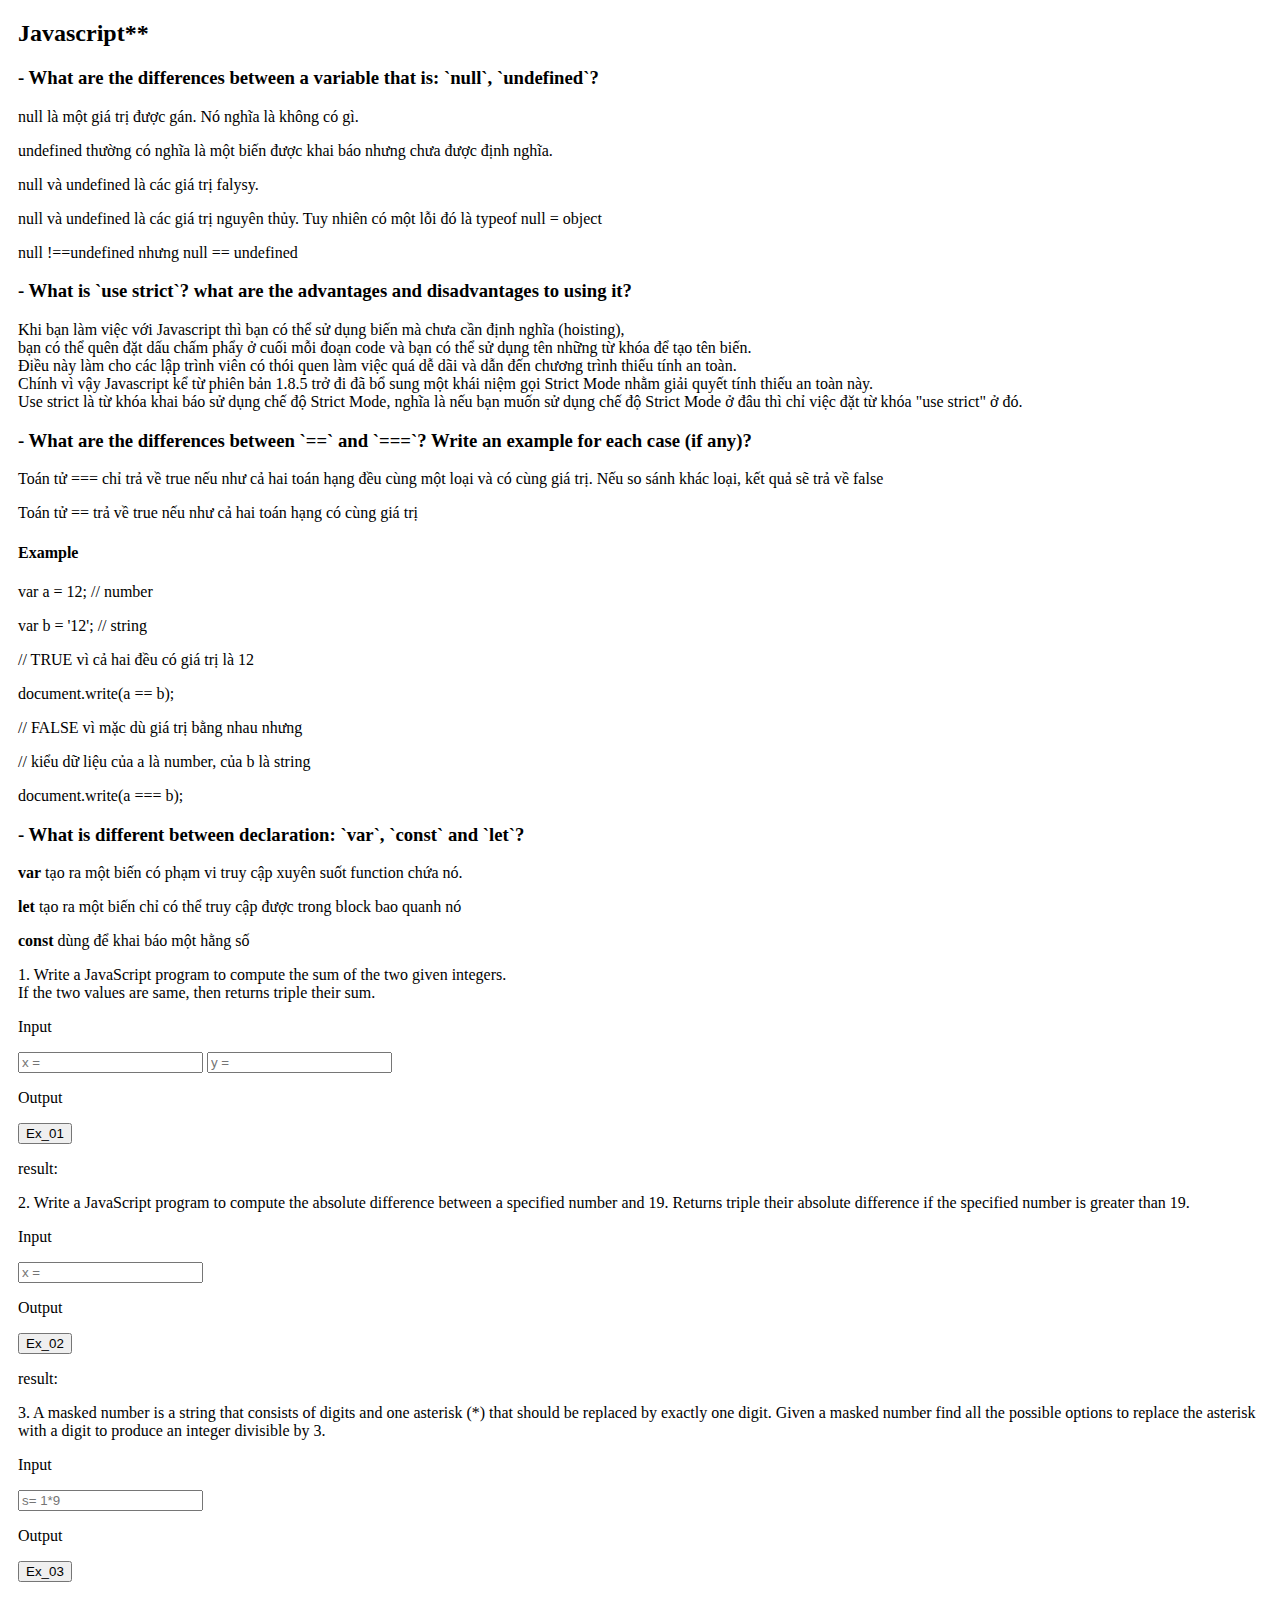
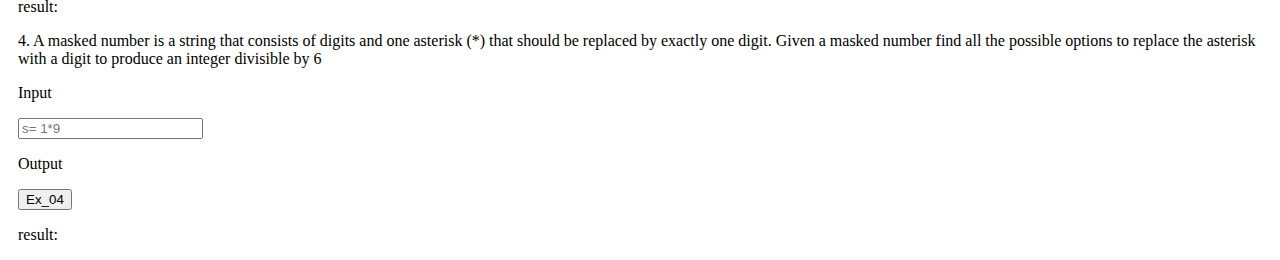
<file: index.html>
<!DOCTYPE html>
  <html>
  <head>
    <title>date01_js</title>
    <meta charset="UTF-8">
    <script src="./date_01.js" type="text/javascript"></script>
  </head>
  <body>
    <div style="padding: 0 10px;">
    <h2>Javascript**</h2>

    <h3>- What are the differences between a variable that is: `null`, `undefined`?</h3>
    <p> null là một giá trị được gán. Nó nghĩa là không có gì.</p>
    <p> undefined thường có nghĩa là một biến được khai báo nhưng chưa được định nghĩa.</p>
    <p> null và undefined là các giá trị falysy.</p>
    <p> null và undefined là các giá trị nguyên thủy. Tuy nhiên có một lỗi đó là typeof null = object</p>
    <p> null !==undefined nhưng null == undefined</p>

    <h3>- What is `use strict`? what are the advantages and disadvantages to using it?</h3>
    <p>Khi bạn làm việc với Javascript thì bạn có thể sử dụng biến mà chưa cần định nghĩa (hoisting),<br> bạn có thể quên đặt dấu chấm phẩy ở cuối mỗi đoạn code và bạn có thể sử dụng tên những từ khóa để tạo tên biến.<br> Điều này làm cho các lập trình viên có thói quen làm việc quá dễ dãi và dẫn đến chương trình thiếu tính an toàn. <br>Chính vì vậy Javascript kể từ phiên bản 1.8.5 trở đi đã bổ sung một khái niệm gọi Strict Mode nhằm giải quyết tính thiếu an toàn này.<br>Use strict là từ khóa khai báo sử dụng chế độ Strict Mode, nghĩa là nếu bạn muốn sử dụng chế độ Strict Mode ở đâu thì chỉ việc đặt từ khóa "use strict" ở đó.</p>


    <h3>- What are the differences between `==` and `===`? Write an example for each case (if any)?</h3>
    <p>Toán tử === chỉ trả về true nếu như cả hai toán hạng đều cùng một loại và có cùng giá trị. Nếu so sánh khác loại, kết quả sẽ trả về false</p>
    <p>Toán tử == trả về true nếu như cả hai toán hạng có cùng giá trị</p>
    <h4>Example</h4>
    <p>var a = 12; // number</p>
    <p>var b = '12'; // string</p>
    <p>// TRUE vì cả hai đều có giá trị là 12</p>
    <p>document.write(a == b); </p>
    <p>// FALSE vì mặc dù giá trị bằng nhau nhưng</p>
    <p>// kiểu dữ liệu của a là number, của b là string</p>
    <p>document.write(a === b);</p>

    <h3>- What is different between declaration: `var`, `const` and `let`?</h3>
    <p><b>var</b> tạo ra một biến có phạm vi truy cập xuyên suốt function chứa nó.</p>
    <p><b>let</b> tạo ra một biến chỉ có thể truy cập được trong block bao quanh nó</p>
    <p><b>const</b> dùng để khai báo một hằng số</p>
    </div>
    <div style="padding: 0 10px;">
      <p>1. Write a JavaScript program to compute the sum of the two given integers.<br> If the two values are same, then returns triple their sum.</p>
      <p>Input</p>
        <input type="text" id="x" placeholder="x =" /> 
        <input type="text" id="y" name="" placeholder="y =" /> 
      <p>Output</p>
      
      <button type="button" onclick="myFunction01()">Ex_01</button>
      <p id="ex01">result:</p>
    </div>

    <div style="padding: 0 10px;">
      <p>2. Write a JavaScript program to compute the absolute difference between a specified number and 19. Returns triple their absolute difference if the specified number is greater than 19.</p>
      <p>Input</p>
        <input type="text" id="a" placeholder="x =" /> 
      <p>Output</p>
      
      <button type="button" onclick="myFunction02()">Ex_02</button>
      <p id="ex02">result:</p>
    </div>

    <div style="padding: 0 10px;">
      <p>3. A masked number is a string that consists of digits and one asterisk (*) that should be replaced by exactly one digit. Given a masked number find all the possible options to replace the asterisk with a digit to produce an integer divisible by 3.</p>
      <p>Input</p>
        <input type="text" id="s" placeholder="s= 1*9" /> 
      <p>Output</p>
      
      <button type="button" onclick="myFunction03()">Ex_03</button>
      <p id="ex03">result:</p>
    </div>

    <div style="padding: 0 10px;">
    <p>4. A masked number is a string that consists of digits and one asterisk (*) that should be replaced by exactly one digit. Given a masked number find all the possible options to replace the asterisk with a digit to produce an integer divisible by 6</p>
    <p>Input</p>
      <input type="text" id="ch" placeholder="s= 1*9" /> 
    <p>Output</p>
    
    <button type="button" onclick="myFunction04()">Ex_04</button>
    <p id="ex04">result:</p>
    </div>
  </body>
  </html>
</file>
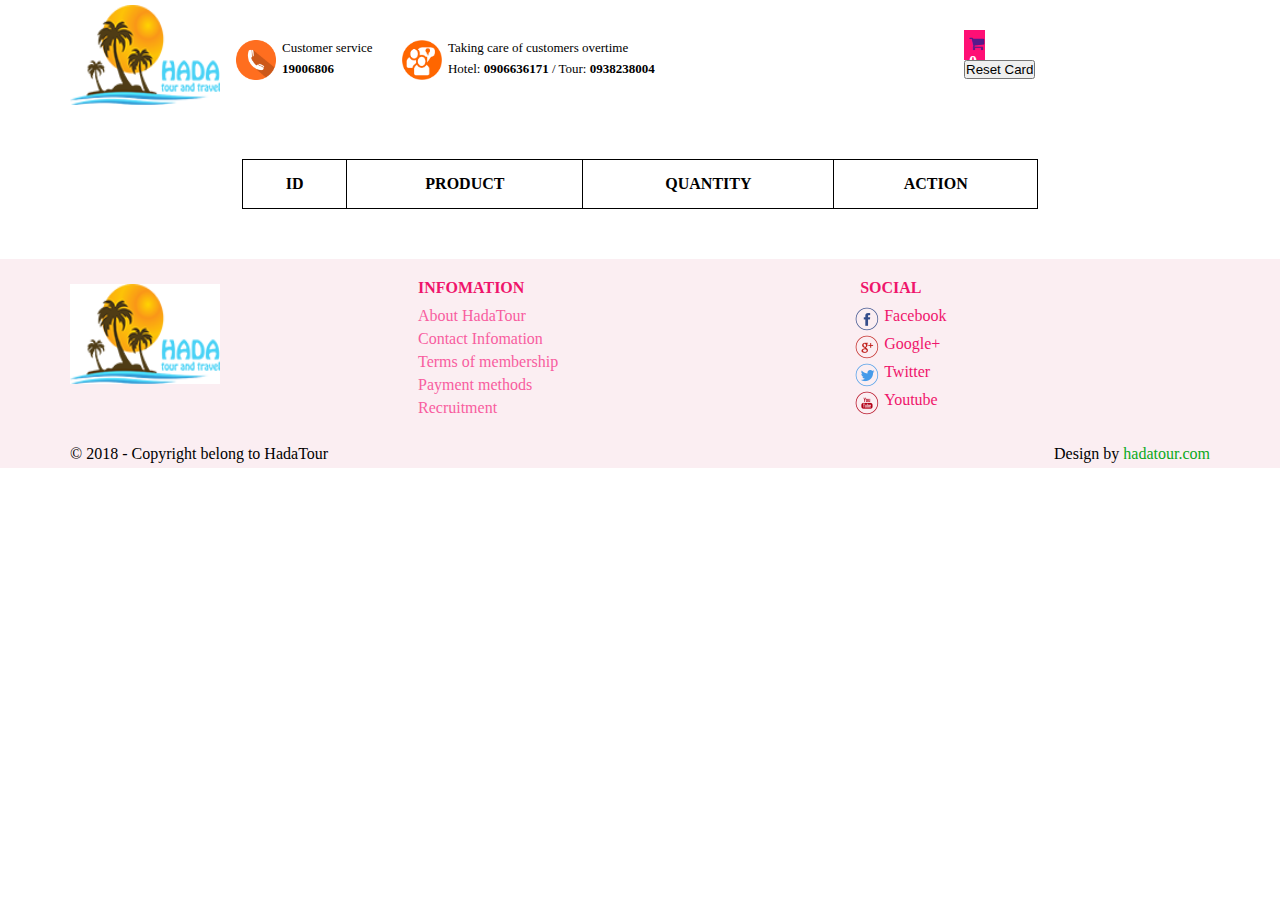
<file: JS_Card/card.html>
<!DOCTYPE html>    
<html lang=" en">

<head>
  <title>shopping card</title>
  <meta charset="UTF-8">
  <link rel="stylesheet" href="https://cdnjs.cloudflare.com/ajax/libs/font-awesome/4.7.0/css/font-awesome.min.css">
  <meta name="viewport" content="width=device-width, initial-scale=1, maximum-scale=1">
  <link rel="stylesheet" type="text/css"  href="./style.css">
</head>

<body>
 <header class="header-page">
  <div class="container">
    <!-- 1.1. LOGO -->
    <a class="logo" href="product.html"> <img src="./images/logo.png" alt=""> </a>
    <!-- 1.2. MENU -->
    <div class="menu-header">
      <div class="contact-header">
       <ul id="contact-header">
        <li>
          <img class="icon-header" src="./images/icon-phone.png" alt="">
          <div class="info-contact">
            <p>Customer service</p>
            <span>19006806</span>
          </div>
        </li>
        <li>
          <img class="icon-header icon-telephone" src="./images/contact.png" alt="">
          <div class="info-contact">
            <p>Taking care of customers overtime</p>
            <div>
              <p>Hotel:<span> 0906636171</span> / Tour:<span> 0938238004</span></p>
            </div>
          </div>
        </li>
      </ul>
    </div>
  </div>
  <div class="shopping-card">
    <form>
      <div class="cart-btn" id="cart-btn">
        <a href="" target="blank"><i class="fa fa-shopping-cart" aria-hidden="true"></i></a>
        <span class="noti-quantity" id="noti">0</span> 
      </div>
      <button type="button" id="reset-card-btn" class="reset-card-btn">Reset Card</button>
    </form>
  </div>
</div>
</header>

<main>
  <section class="section-shopping-card">
    <div class="hidden" id="cart-detail">
      <table class="table">
        <thead class="table table-hover">
          <tr>
            <th scope="col">Id</th>
            <th scope="col">Product</th>
            <th scope="col">Quantity</th>
            <th scope="col">Action</th>
          </tr>
        </thead>
        <tbody id="tbody-table">
        </tbody>
      </table>
    </div>
  </section> 
</main>

<footer class="footer-page">
  <!--   3.1. CONTENT
  3.1.1 LOGO -->
  <div class="container">
    <div class="top-footer-page">
      <div class="logo">
        <a href=""><img src="./images/logo.png" alt=""></a>
      </div>
      <!--      3.1.2 INFO -->
      <div class="footer-infomation">
        <div class="information">
          <h4>Infomation</h4>
          <ul>
            <li>
              <a href="">About HadaTour</a>
            </li>
            <li>
              <a href="">Contact Infomation</a>
            </li>
            <li>
              <a href="">Terms of membership</a>
            </li>
            <li>
              <a href="">Payment methods</a>
            </li>
            <li>
              <a href="">Recruitment</a>
            </li>
          </ul>
        </div>
        <!-- 3.1.3 SOCIAL -->
        <div class="social">
          <h4>social</h4>
          <ul>
            <li>
              <a href="">
                <a class="" href=""><img src="./images/icon-facebook.png" alt=""></a>
                <span>Facebook</span>
              </a>
            </li>
            <li>
              <a href="">
                <a class="" href=""><img src="./images/icon-google.png" alt=""></a>
                <span>Google+</span>
              </a>
            </li>
            <li>
              <a href="">
                <a class="" href=""><img src="./images/icon-twitter.png" alt=""></a>
                <span>Twitter</span>
              </a>
            </li>
            <li>
              <a href="">
                <a class="" href=""><img src="./images/icon-youtube.png" alt=""></a>
                <span>Youtube</span>
              </a>
            </li>
          </ul>
        </div>
        
      </div>
    </div>
    <!-- 3.2. COPYRIGHT -->
    <div class="copyright">
     <p>© 2018 - Copyright belong to HadaTour</p>
     <div class="mail-designer">
      <p>Design by
        <span>
          <a href="hadatour.com">hadatour.com</a>
        </span>
      </p>
    </div>
  </div>
</div>
</footer>
</body>
<script language="javascript" src="./day3.js"></script>
</html>
</file>
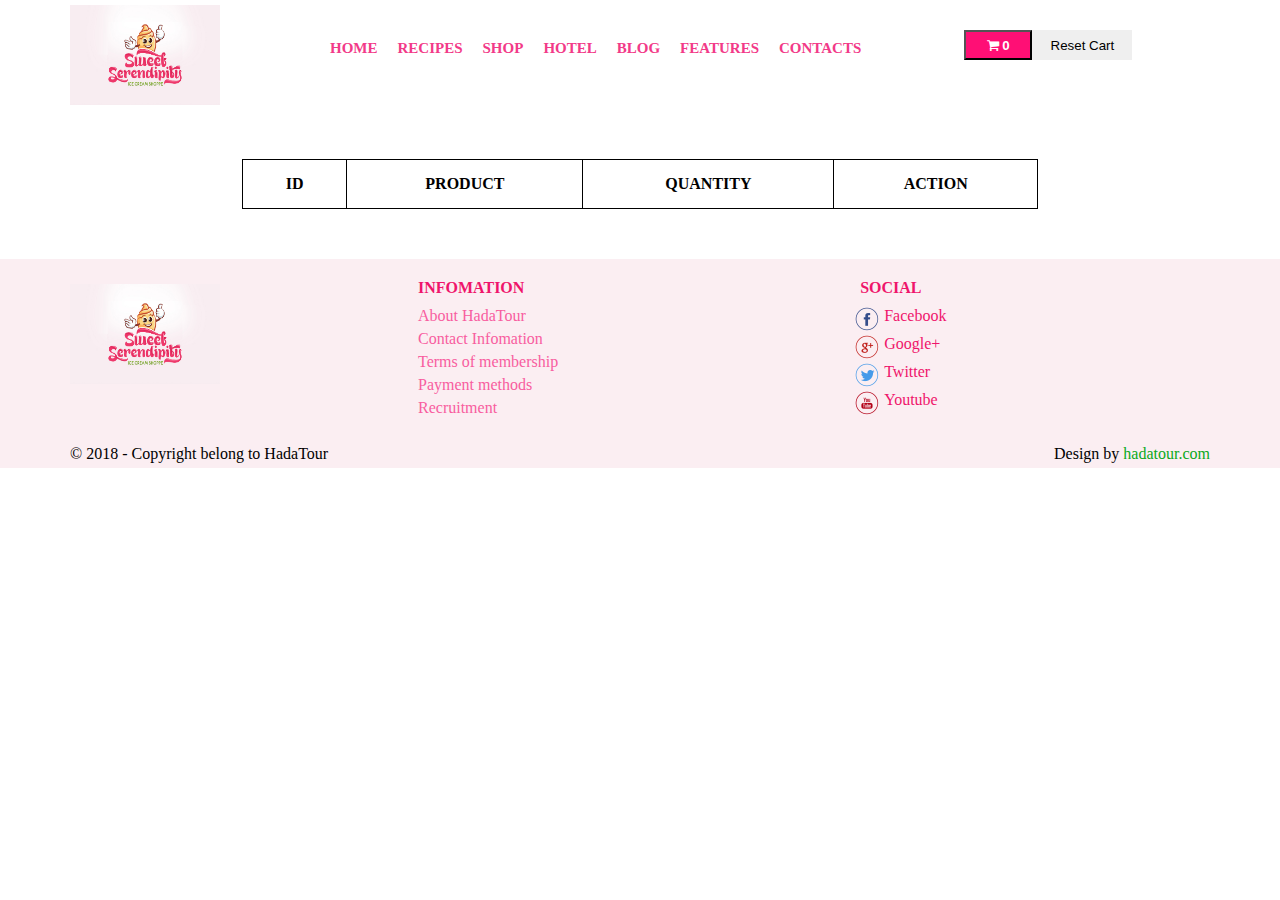
<file: JS_Card/cart.html>
<!DOCTYPE html>    
<html lang=" en">

<head>
  <title>shopping card</title>
  <meta charset="UTF-8">
  <meta name="viewport" content="width=device-width, initial-scale=1, maximum-scale=1">
  <link rel="stylesheet" href="https://cdnjs.cloudflare.com/ajax/libs/font-awesome/4.7.0/css/font-awesome.min.css">
  <link rel="stylesheet" type="text/css"  href="./style.css">
</head>

<body>
 <header class="header-page">
  <div class="container">
    <!-- 1.1. LOGO -->
    <a class="logo" href="product.html"> <img src="./images/logo.jpg" alt=""> </a>
    <!-- 1.2. MENU -->
    <div class="menu-header">
      <div class="contact-header">
       <nav class="nav-header clr">
        <ul>
          <li>
            <a href="">home</a>
          </li>
          <li>
            <a href="">recipes</a>
          </li>
          <li>
            <a href="">shop</a>
          </li>
          <li>
            <a href="">hotel</a>
          </li>
          <li>
            <a href="">blog</a>
          </li>
          <li>
            <a href="">features</a>
          </li>
          <li>
            <a href="">contacts</a>
          </li>
          <div class="clr"></div>
        </ul>     
      </nav>
    </div>
  </div>
  <div class="shopping-card">
    <button class="cart-btn" id="cart-btn">
      <i class="fa fa-shopping-cart" aria-hidden="true"></i>
      <span class="noti-quantity" id="noti-card">0</span> 
    </button>
    <button type="button" id="reset-cart-btn-cart-page" class="reset-cart-btn-cart-page">Reset Cart</button>
  </div>
</div>
</header>

<main>
  <section class="section-shopping-card">
    <div class="hidden" id="cart-detail">
      <table class="table">
        <thead class="table table-hover">
          <tr>
            <th scope="col">Id</th>
            <th scope="col">Product</th>
            <th scope="col">Quantity</th>
            <th scope="col">Action</th>
          </tr>
        </thead>
        <tbody id="tbody-table" class="tbody-table"></tbody>
      </table>
    </div>
  </section> 
</main>

<footer class="footer-page">
  <!--   3.1. CONTENT
  3.1.1 LOGO -->
  <div class="container">
    <div class="top-footer-page">
      <div class="logo">
        <a href=""><img src="./images/logo.jpg" alt=""></a>
      </div>
      <!--      3.1.2 INFO -->
      <div class="footer-infomation">
        <div class="information">
          <h4>Infomation</h4>
          <ul>
            <li>
              <a href="">About HadaTour</a>
            </li>
            <li>
              <a href="">Contact Infomation</a>
            </li>
            <li>
              <a href="">Terms of membership</a>
            </li>
            <li>
              <a href="">Payment methods</a>
            </li>
            <li>
              <a href="">Recruitment</a>
            </li>
          </ul>
        </div>
        <!-- 3.1.3 SOCIAL -->
        <div class="social">
          <h4>social</h4>
          <ul>
            <li>
              <a href="">
                <a class="" href=""><img src="./images/icon-facebook.png" alt=""></a>
                <span>Facebook</span>
              </a>
            </li>
            <li>
              <a href="">
                <a class="" href=""><img src="./images/icon-google.png" alt=""></a>
                <span>Google+</span>
              </a>
            </li>
            <li>
              <a href="">
                <a class="" href=""><img src="./images/icon-twitter.png" alt=""></a>
                <span>Twitter</span>
              </a>
            </li>
            <li>
              <a href="">
                <a class="" href=""><img src="./images/icon-youtube.png" alt=""></a>
                <span>Youtube</span>
              </a>
            </li>
          </ul>
        </div>

      </div>
    </div>
    <!-- 3.2. COPYRIGHT -->
    <div class="copyright">
     <p>© 2018 - Copyright belong to HadaTour</p>
     <div class="mail-designer">
      <p>Design by
        <span>
          <a href="hadatour.com">hadatour.com</a>
        </span>
      </p>
    </div>
  </div>
</div>
</footer>
<script language="javascript" src="./data.js"></script>
<script language="javascript" src="./cart.js"></script>
</body>
</html>
</file>
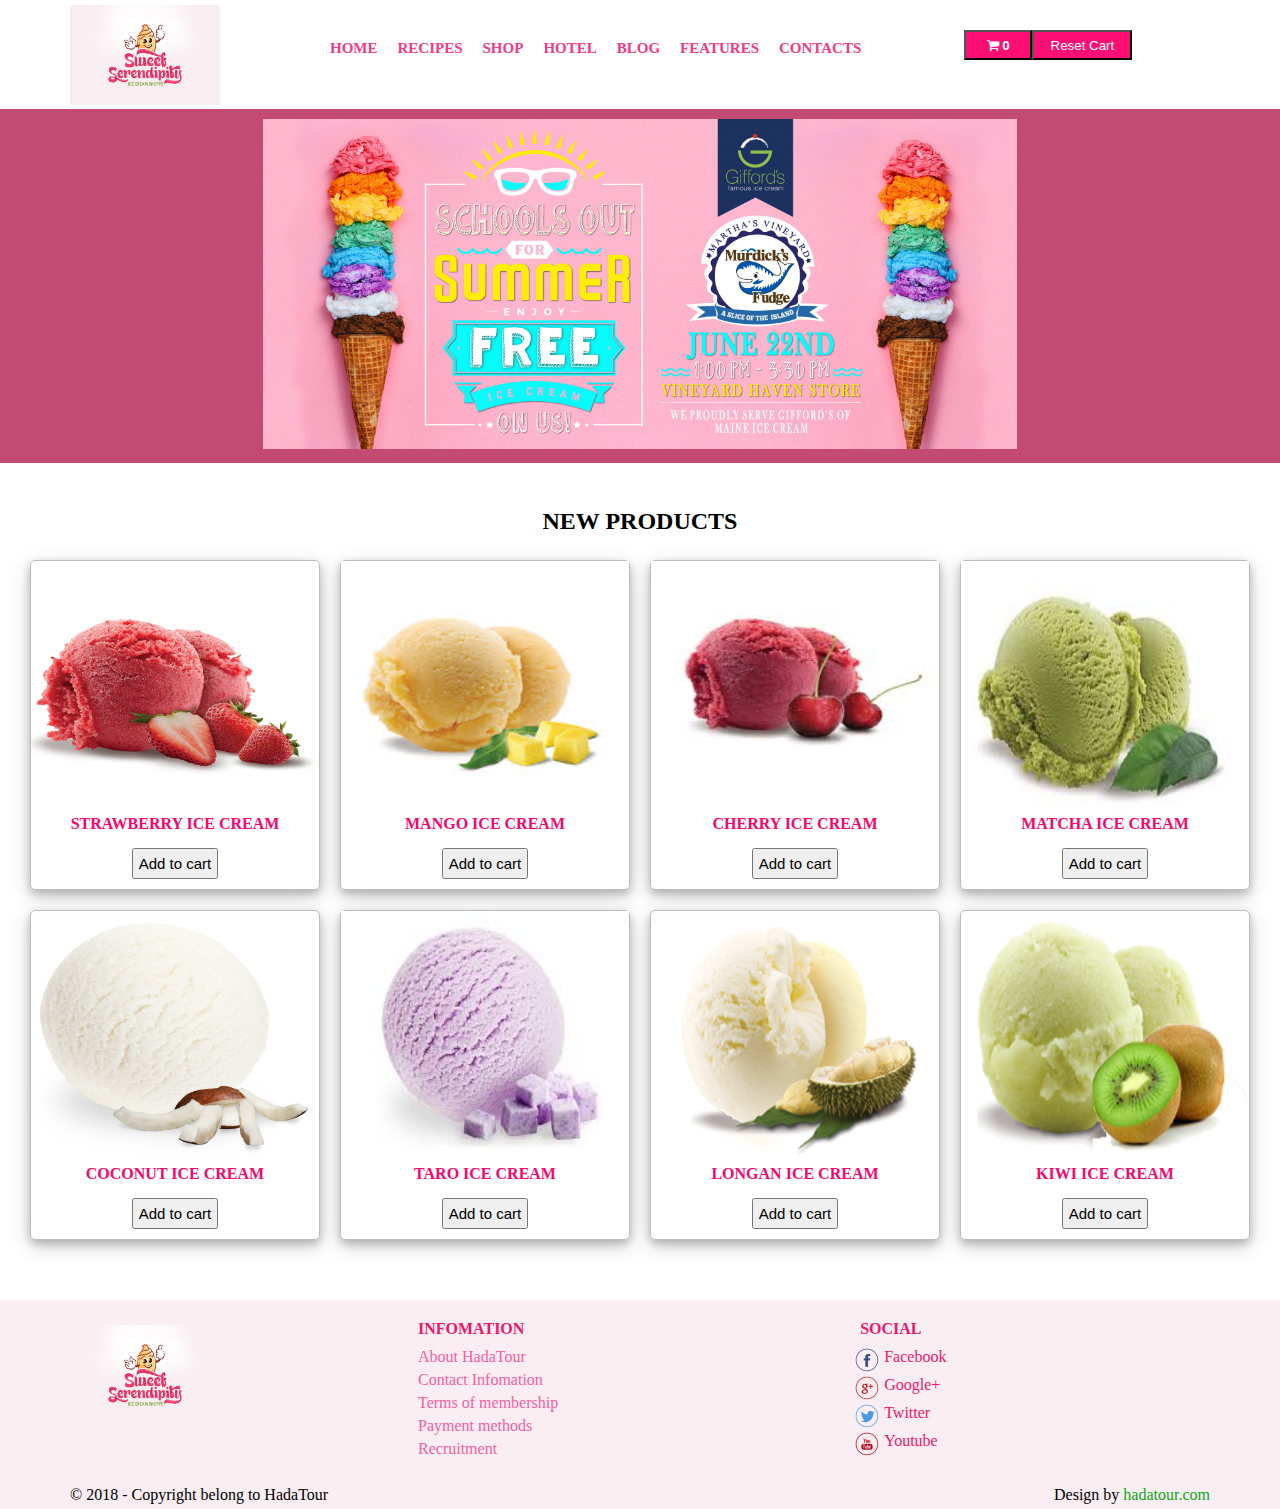
<file: JS_Card/product.html>
<!DOCTYPE html>    
<html lang=" en">

<head>
  <title>shopping card</title>
  <meta charset="UTF-8">
  <meta name="viewport" content="width=device-width, initial-scale=1, maximum-scale=1">
  <link rel="stylesheet" href="https://cdnjs.cloudflare.com/ajax/libs/font-awesome/4.7.0/css/font-awesome.min.css">
  <link rel="stylesheet" type="text/css"  href="./style.css">
</head>

<body>
  <header class="header-page">
    <div class="container">
      <!-- 1.1. LOGO -->
      <a class="logo" href=""> <img src="./images/logo.jpg" alt=""> </a>
      <!-- 1.2. MENU -->
      <div class="menu-header">
        <div class="contact-header">
         <nav class="nav-header clr">
          <ul>
            <li>
              <a href="">home</a>
            </li>
            <li>
              <a href="">recipes</a>
            </li>
            <li>
              <a href="">shop</a>
            </li>
            <li>
              <a href="">hotel</a>
            </li>
            <li>
              <a href="">blog</a>
            </li>
            <li>
              <a href="">features</a>
            </li>
            <li>
              <a href="">contacts</a>
            </li>
            <div class="clr"></div>
          </ul>     
        </nav>
      </div>
    </div>
    <div class="shopping-card">
      <button class="cart-btn btn-secondary" id="cart-btn" onclick ="moveToCardPage()">
        <i class="fa fa-shopping-cart" aria-hidden="true"></i>
        <span class="noti-quantity" id="noti">0</span> 
      </button>
      <button type="button" id="reset-cart-btn" class="reset-cart-btn btn-secondary">Reset Cart</button>
    </div>
  </div>
</header>

<main>
  <section class="section-banner">
    <div class="caption">
      <img src="./images/banner.jpg" height="350">
    </div>
  </section>  
  <section class="section-product">
    <div class="container-list-prod">  
      <h2>New Products</h2>
      <ul class="list-prod" id="list-prod"></ul>
    </div>  
  </section> 
</main>

<footer class="footer-page">
  <!--   3.1. CONTENT
  3.1.1 LOGO -->
  <div class="container">
    <div class="top-footer-page">
      <div class="logo">
        <a href=""><img src="./images/logo.jpg" alt=""></a>
      </div>
      <!--      3.1.2 INFO -->
      <div class="footer-infomation">
        <div class="information">
          <h4>Infomation</h4>
          <ul>
            <li>
              <a href="">About HadaTour</a>
            </li>
            <li>
              <a href="">Contact Infomation</a>
            </li>
            <li>
              <a href="">Terms of membership</a>
            </li>
            <li>
              <a href="">Payment methods</a>
            </li>
            <li>
              <a href="">Recruitment</a>
            </li>
          </ul>
        </div>
        <!-- 3.1.3 SOCIAL -->
        <div class="social">
          <h4>social</h4>
          <ul>
            <li>
              <a href="">
                <a class="" href=""><img src="./images/icon-facebook.png" alt=""></a>
                <span>Facebook</span>
              </a>
            </li>
            <li>
              <a href="">
                <a class="" href=""><img src="./images/icon-google.png" alt=""></a>
                <span>Google+</span>
              </a>
            </li>
            <li>
              <a href="">
                <a class="" href=""><img src="./images/icon-twitter.png" alt=""></a>
                <span>Twitter</span>
              </a>
            </li>
            <li>
              <a href="">
                <a class="" href=""><img src="./images/icon-youtube.png" alt=""></a>
                <span>Youtube</span>
              </a>
            </li>
          </ul>
        </div>
      </div>
    </div>
    <!-- 3.2. COPYRIGHT -->
    <div class="copyright">
     <p>© 2018 - Copyright belong to HadaTour</p>
     <div class="mail-designer">
      <p>Design by
        <span>
          <a href="hadatour.com">hadatour.com</a>
        </span>
      </p>
    </div>
  </div>
</div>
</footer>
<script language="javascript" src="./data.js"></script>
<script language="javascript" src="./product.js"></script>
</body>
</html>
</file>
<file: JS_Card/style.css>
* {  
 padding: 0;
 margin: 0;
 box-sizing: border-box;
 -moz-box-sizing: border-box;
 -webkit-box-sizing: border-box;
} 
h2 {
  font-weight: normal;
}
li {
  list-style: none;
}
ul {
  list-style-type: none;
}
a {
  text-decoration: none;
}
table, td, th {    
  border: 1px solid #000;
}
table {
  border-collapse: collapse;
}
th {
  padding: 15px;
  text-align: center;
}
body {
  background-color: #fff;
  width: 100%;
}
.clr {
  content: "";
  clear: both;
  display: block;
}
.container {
  max-width: 1140px;
  width: 100%;
  margin: 0 auto;
}
.btn-secondary {
  padding: 5px;
  background-color: #FF0F75;
  color: #fff;
}
.btn-secondary:hover {
  background: #F863A2;
}
.title-tour {
  text-transform: uppercase;
  font-size: 20px;
  padding:  5px 0;
}
.title-section {
  display:flex;
  text-transform: uppercase;
  padding-bottom: 20px;
}
.title-section a {
  background-color: #fea93d;
  text-transform: uppercase;
  font-style: bold;
  padding: 10px;
  margin-left: 10px;
  border-radius: 5px;
  font-size: 15px;
  color: #fff;
  text-align: center;
}
.title-section a:hover {
  background-color: #F39F34;
}
.header-page .container {
  display: flex;
}
.header-page span {
  font-weight: bolder;
}
.logo img {
  width: 150px;
  height: 100px;
  margin-top: 5px;
}
.menu-header {
  width: 60%;
  margin-top: 20px;
}
.contact-header {
  font-size: 13px;
} 
.contact-header li {
  display: inline-flex;
  padding: 20px 10px;
}
.contact-header p {
  padding-bottom: 5px;
}
.nav-header {
 font-size: 15px;
 padding-left: 100px;

}
.nav-header li {
  display: inline;
  float: left;
}
.nav-header ul {
  text-transform: uppercase;
  font-weight: bold;
}
.nav-header a {
  color: #F23A88;
}
.nav-header a:hover {
  color: #F993BE;
}
.icon-header {
  margin:  0 6px;
  padding: 0 5px
  width: 40px;
  height: 40px;
}
.shopping-card {
  display: inline-flex;
  width: 20%;
  margin-left: 60px;
  padding-top: 30px;
}
.cart-btn {
  height: 30px;
  width: 30%;
  padding: 5px;
  background-color: #FF0F75;
  color: #fff;
}
.reset-cart-btn {
  height: 30px;
  width: 100px;
}
.reset-cart-btn-cart-page {
  height: 30px;
  width: 100px;
  border: none;
}
.caption {
  background-color: #C34A73;
  text-align: center;
}
.caption img {
  padding: 10px;
}
.section-product {
  display: flex;
  padding: 30px 30px 50px;
}
.container-list-prod {
  width: 100%;
}
.container-list-prod ul {
  height: 600px;
  margin: 0 -10px;
}
.list-prod li {
  width: 25%;
  float: left;
  height: auto;
  padding: 10px;
}
.title {
  display: inline;
  width: 100px;
  text-align: center;
}
.icon-title {
  height: 20px;
  width: 20px;
}
.box-item {
  border: 1px solid #BFB9B8;
  box-shadow: 0 4px 8px 0 rgba(0, 0, 0, 0.2), 0 6px 20px 0 rgba(0, 0, 0, 0.19);
  border-radius: 5px;
}
.img-item:hover {
  opacity: 0.7;
}
.content-prod {
  text-align: center;
  padding: 0 0 10px 0;
}
.content-prod button{
  font-size: 15px;
  padding: 5px;
}
.title-prod {
  text-transform: uppercase;
  font-weight: bold;
  margin-bottom: 15px;
  color: #FA056D;
}
.box-item img {
  width: 100%;
  height: 250px;
  padding: 0;
}
.section-shopping-card {
  margin: 0 15%;
  padding: 50px;
  text-align: center;
}
.section-shopping-card table {
  width: 100%;
}
.section-shopping-card th {
  text-transform: uppercase;
}
.table img {
  width: 200px;
  height: 200px;
}
.detail-prod {
  padding: 5px 20px;
}
.btn-del {
  padding: 5px;
}
.footer-page {
  background-color: #FBEEF2;
}
.top-footer-page {
  display: inline-flex;
  width: 100%;
  margin-top: 20px;
}
.footer-infomation {
  width: 100%;
  display: inline-flex;
}
h2 {
  text-transform: uppercase;
  padding: 15px;
  font-weight: bold;
  text-align: center;
}
h1 {
  text-transform: uppercase;
  padding-top: 5px;
}
.top-footer-page h4 {
  text-transform: uppercase;
  margin-bottom: 10px;
  color: #EF156B;
}
.top-footer-page li a {
  color: #F85D9F;
}
.top-footer-page span:hover ,.top-footer-page a:hover {
  font-style: italic;
  color: #C34A73;
}
.information {
  display: inline-block;
  margin: 0 20%;
}
.information li {
  padding-bottom: 5px;
}
.social {
  margin: 0 10%;
}
.social li {
  display: flex; 
}
.social span {
  padding-left: 5px;
  color: #EF156B;
}
.social h4 {
  padding-left: 5px ;
}
.copyright {
  padding: 2% 0;
}
.copyright p {
  float: left;
}
.copyright .mail-designer {
  float: right;
}
.copyright a {
  color: #0BA91B;
}
</file>
